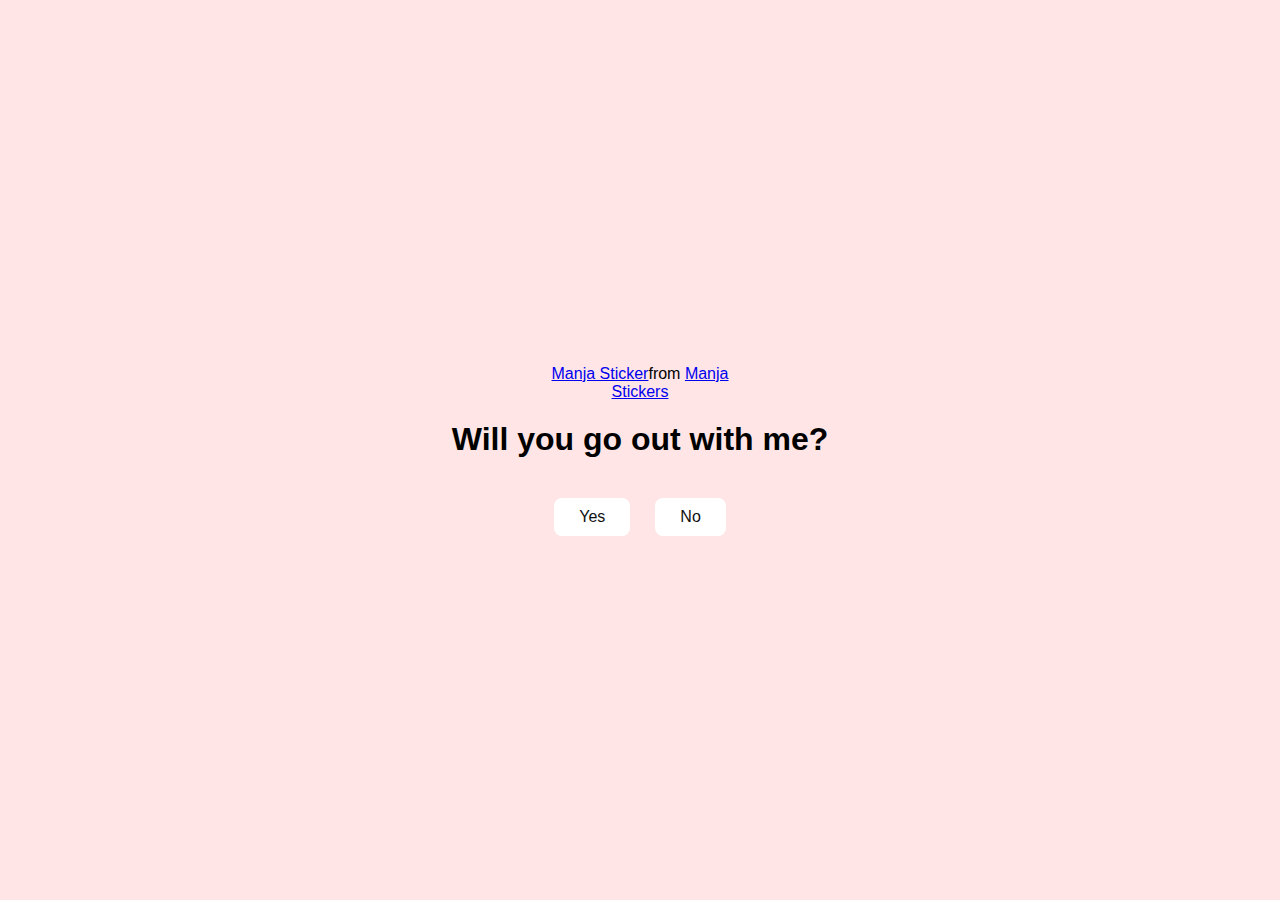
<file: index.html>
<!DOCTYPE html>
<html lang="en">
<head>
    <meta charset="UTF-8">
    <meta http-equiv="X-UA-Compatible" content="IE=edge">
    <meta name="viewport" content="width=device-width, initial-scale=1.0">
    <title>Ask her out</title>
    <link rel="stylesheet" href="style.css">
</head>
<body>
    <div class="container">
        <div class="tenor-gif-embed" data-postid="22885016" data-share-method="host" data-aspect-ratio="1.04918" data-width="100%"><a href="https://tenor.com/view/manja-gif-22885016">Manja Sticker</a>from <a href="https://tenor.com/search/manja-stickers">Manja Stickers</a></div> <script type="text/javascript" async src="https://tenor.com/embed.js"></script>
        <h1> Will you go out with me?</h1>
        <p></p>
        <div class="btn">
            <a href="yes.html">Yes</a>
            <a href="no1.html">No</a>
        </div>
    </div>

</body>
</html>
</file>
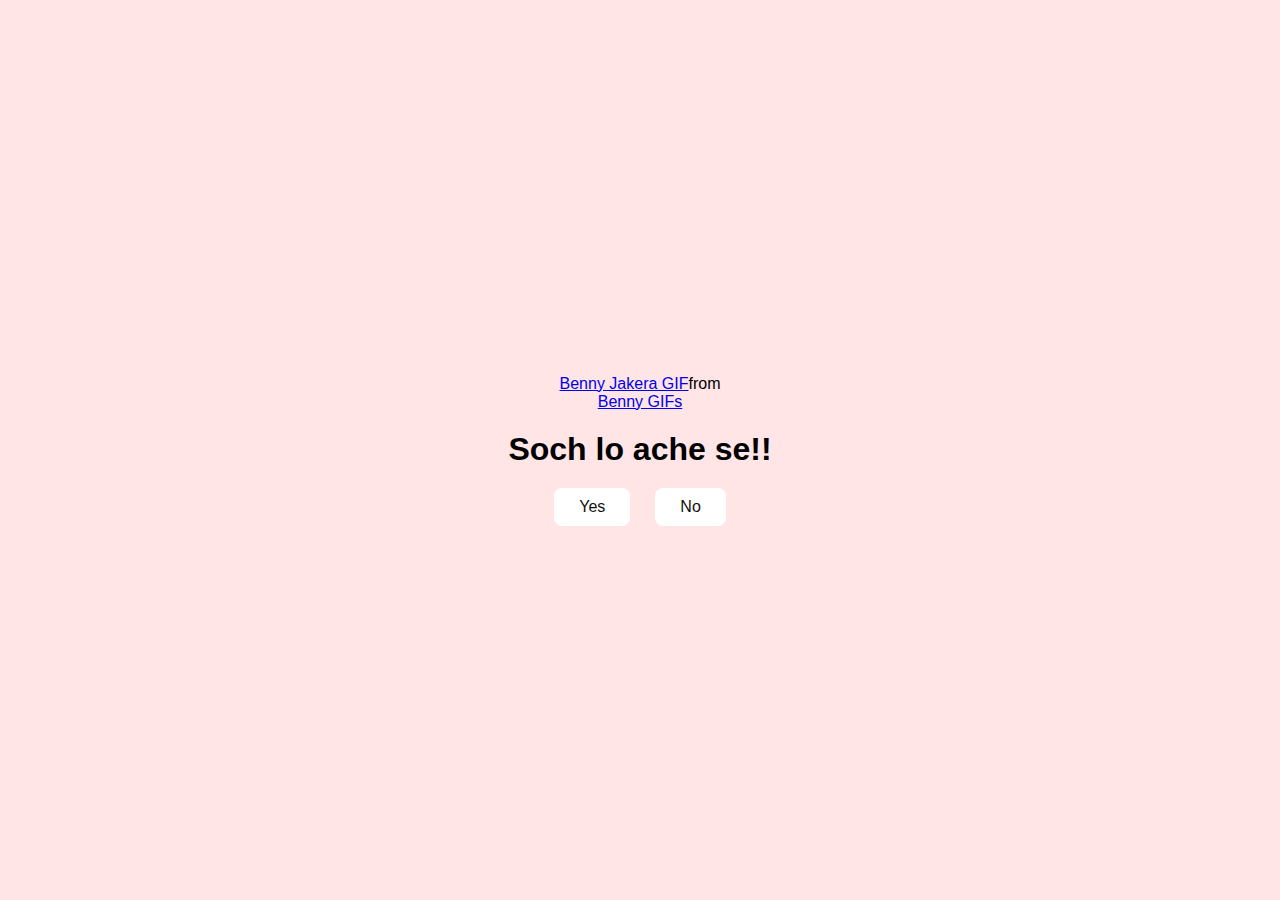
<file: no1.html>
<!DOCTYPE html>
<html lang="en">
<head>
    <meta charset="UTF-8">
    <meta http-equiv="X-UA-Compatible" content="IE=edge">
    <meta name="viewport" content="width=device-width, initial-scale=1.0">
    <title>Ask her out</title>
    <link rel="stylesheet" href="style.css">
</head>
<body>
    <div class="container">
        <div class="tenor-gif-embed" data-postid="13634320" data-share-method="host" data-aspect-ratio="1.30282" data-width="100%"><a href="https://tenor.com/view/benny-jakera-angry-please-benny-and-jakera-gif-13634320">Benny Jakera GIF</a>from <a href="https://tenor.com/search/benny-gifs">Benny GIFs</a></div> <script type="text/javascript" async src="https://tenor.com/embed.js"></script>
        <h1> Soch lo ache se!!</h1>
        <div class="btn">
            <a href="yes.html">Yes</a>
            <a href="no2.html">No</a>
        </div>
    </div>

</body>
</html>
</file>
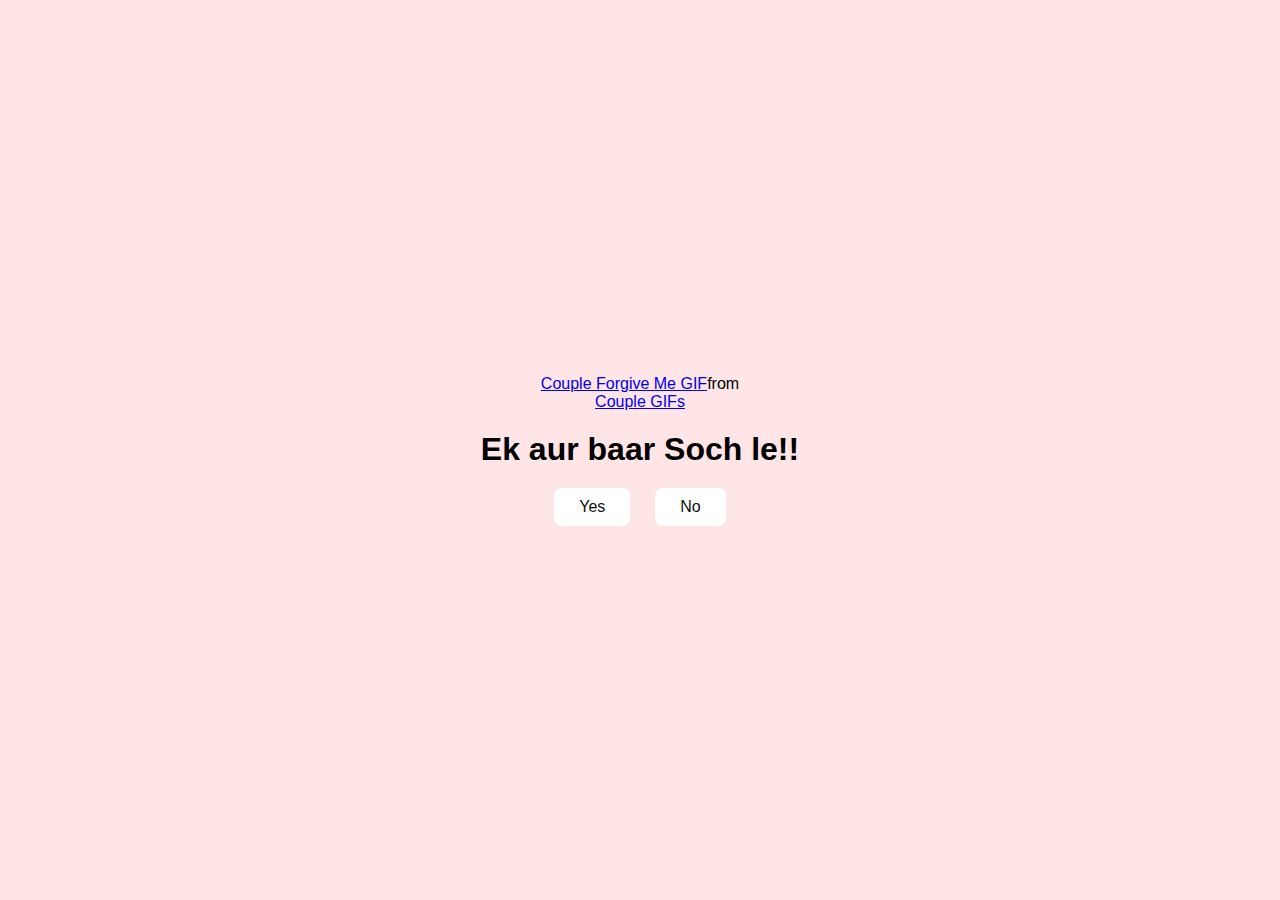
<file: no2.html>
<!DOCTYPE html>
<html lang="en">
<head>
    <meta charset="UTF-8">
    <meta http-equiv="X-UA-Compatible" content="IE=edge">
    <meta name="viewport" content="width=device-width, initial-scale=1.0">
    <title>Ask her out</title>
    <link rel="stylesheet" href="style.css">
</head>
<body>
    <div class="container">
        <div class="tenor-gif-embed" data-postid="15195822" data-share-method="host" data-aspect-ratio="1" data-width="100%"><a href="https://tenor.com/view/couple-forgive-me-asking-for-forgiveness-begging-crying-gif-15195822">Couple Forgive Me GIF</a>from <a href="https://tenor.com/search/couple-gifs">Couple GIFs</a></div> <script type="text/javascript" async src="https://tenor.com/embed.js"></script>
        <h1> Ek aur baar Soch le!!</h1>
        <div class="btn">
            <a href="yes.html">Yes</a>
            <a href="no3.html">No</a>
        </div>
    </div>

</body>
</html>
</file>
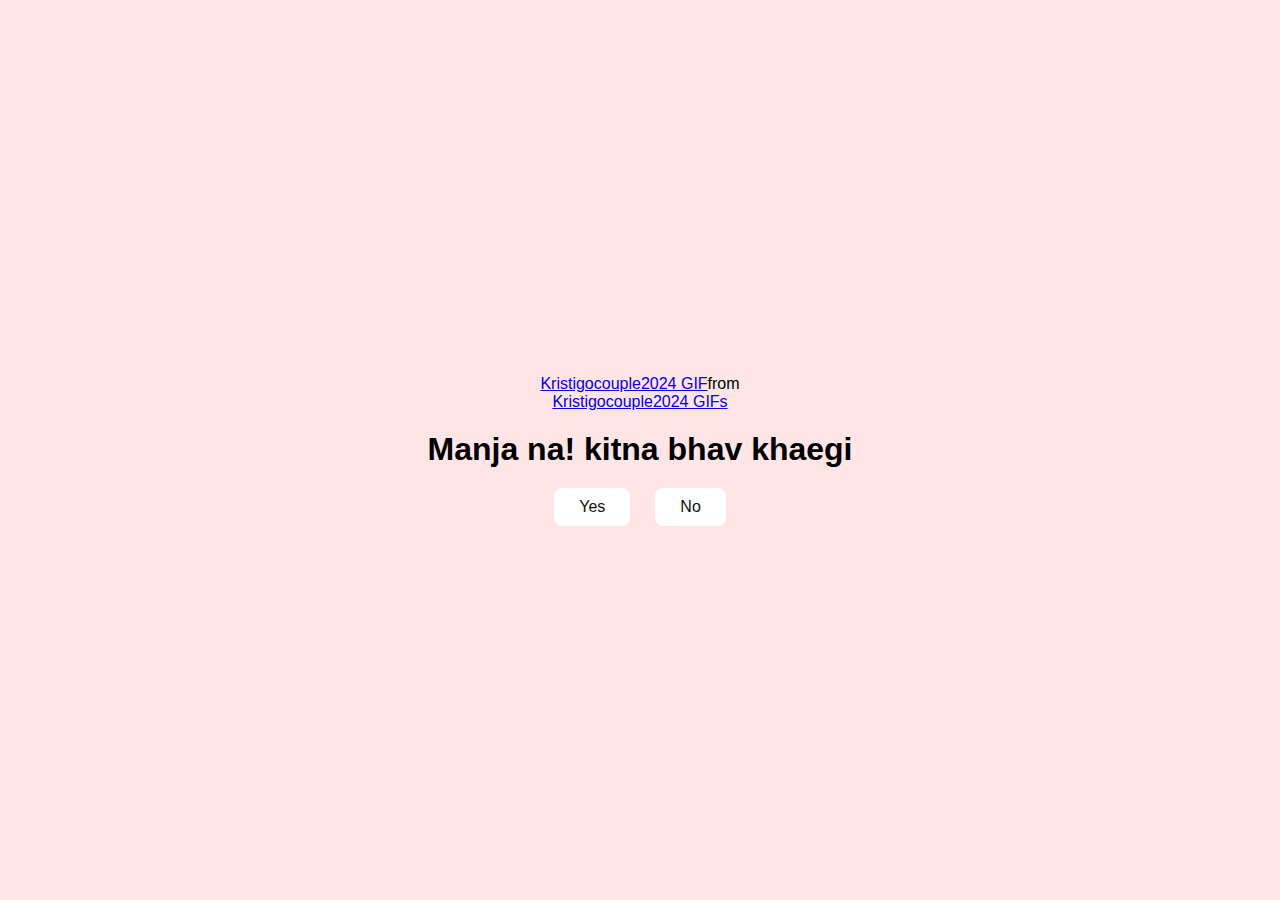
<file: no3.html>
<!DOCTYPE html>
<html lang="en">
<head>
    <meta charset="UTF-8">
    <meta http-equiv="X-UA-Compatible" content="IE=edge">
    <meta name="viewport" content="width=device-width, initial-scale=1.0">
    <title>Ask her out</title>
    <link rel="stylesheet" href="style.css">
</head>
<body>
    <div class="container">
        <div class="tenor-gif-embed" data-postid="9174051665391375627" data-share-method="host" data-aspect-ratio="1.23881" data-width="100%"><a href="https://tenor.com/view/kristigocouple2024-gif-9174051665391375627">Kristigocouple2024 GIF</a>from <a href="https://tenor.com/search/kristigocouple2024-gifs">Kristigocouple2024 GIFs</a></div> <script type="text/javascript" async src="https://tenor.com/embed.js"></script>
        <h1> Manja na! kitna bhav khaegi </h1>
        <div class="btn">
            <a href="yes.html">Yes</a>
            <a href="#" id="move-random">No</a>
        </div>
    </div>
    <script src="./script.js"></script>
</body>
</html>
</file>
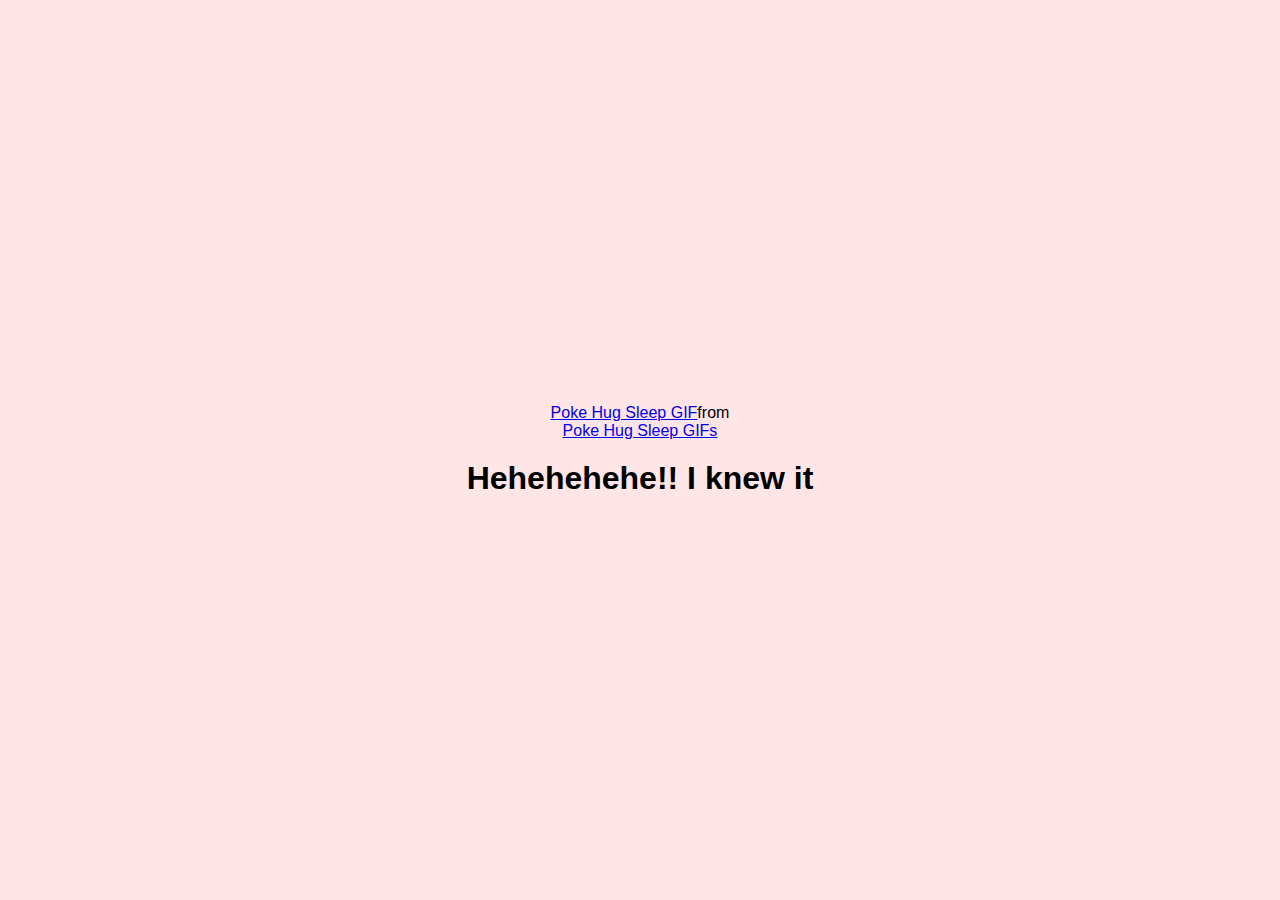
<file: yes.html>
<!DOCTYPE html>
<html lang="en">
<head>
    <meta charset="UTF-8">
    <meta http-equiv="X-UA-Compatible" content="IE=edge">
    <meta name="viewport" content="width=device-width, initial-scale=1.0">
    <title>Ask her out</title>
    <link rel="stylesheet" href="style.css">
</head>
<body>
    <div class="container">
        <div class="tenor-gif-embed" data-postid="19465519" data-share-method="host" data-aspect-ratio="1" data-width="100%"><a href="https://tenor.com/view/poke-hug-sleep-gif-19465519">Poke Hug Sleep GIF</a>from <a href="https://tenor.com/search/poke+hug+sleep-gifs">Poke Hug Sleep GIFs</a></div> <script type="text/javascript" async src="https://tenor.com/embed.js"></script>
        <h1> Hehehehehe!! I knew it</h1>
    </div>

</body>
</html>
</file>
<file: style.css>
* {
    margin: 0;
    padding: 0;
    box-sizing: border-box;
    font-family: sans-serif;
}

body{
    widht: 100px;
    min-height: 100vh;
    display: flex;
    justify-content: center;
    align-items: center;
    background-color: #ffe5e5;

}

.container {
    display: flex;
    flex-direction: column;
    text-align: center;
    align-items: center;
    gap: 20px;
    max-width: 500px;
    margin: 20px;
}

.container .tenor-gif-embed{
    max-width: 200px;
}

.container .btn{
    display: flex;
    gap:25px;
}

.btn a{
    text-decoration: none;
    color: #111;
    background: #fff;
    padding: 10px 25px;
    border-radius: 8px;
    box-shadow: 0.5em 1rem 3 rem hs1(0,0%,0%,0.3);
}
</file>
